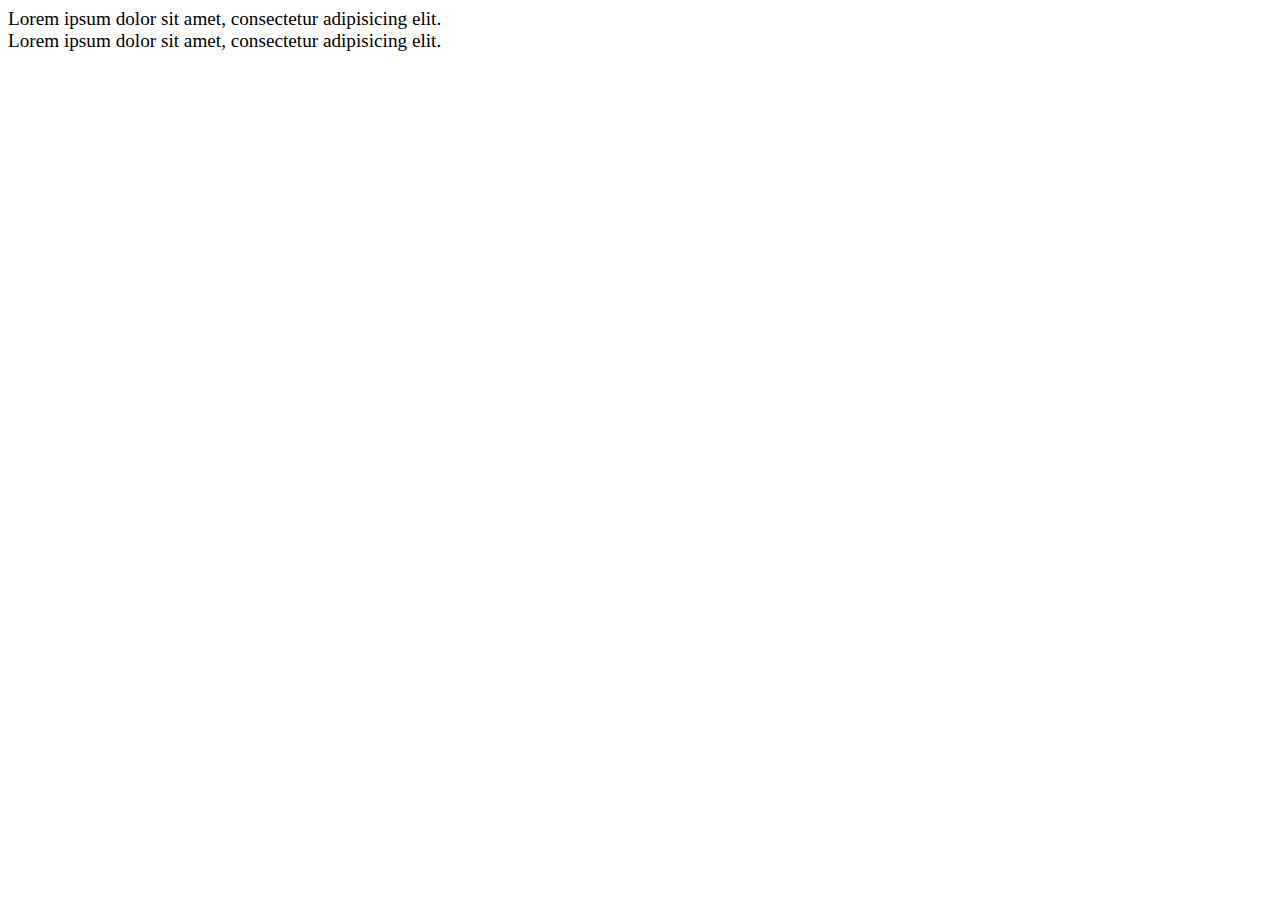
<file: 01/index.html>
<!DOCTYPE html>
<html lang="es">
	<head>
		<meta charset="utf-8">
		<title>Ejercicio 1</title>
		<style>
			.small{
				font-size: 1.2em;
			}
			.mini{
				font-size: 1.2rem;
			}
		</style>
	</head>
<body>
	<div class="small">
		Lorem ipsum dolor sit amet, consectetur adipisicing elit.
		<div class="mini">
			Lorem ipsum dolor sit amet, consectetur adipisicing elit.
		</div>
	</div>
</body>
</html>
</file>
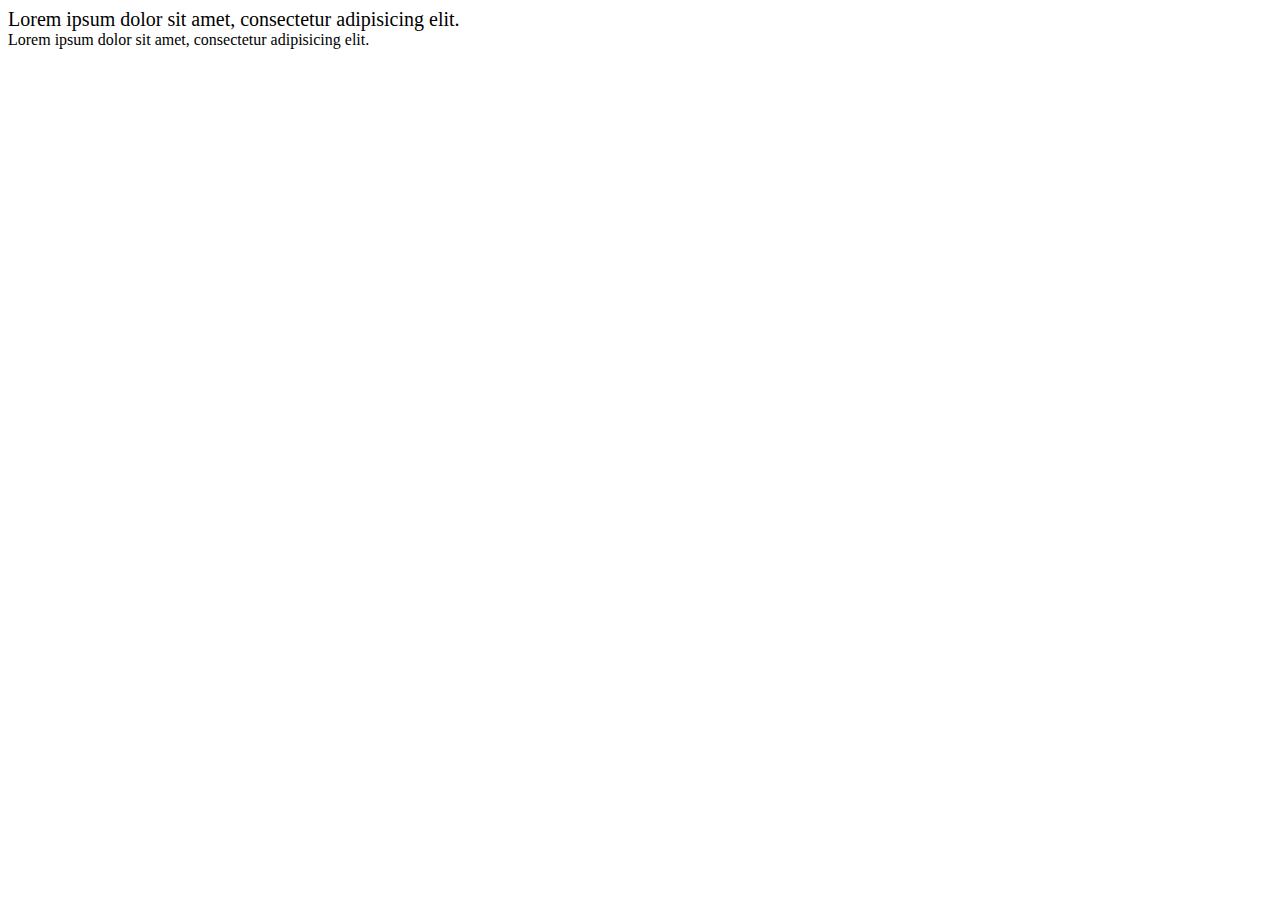
<file: 02/index.html>
<!DOCTYPE html>
<html lang="es">
	<head>
		<meta charset="utf-8">
		<title>Ejercicio 2</title>
		<style>
			html {
				font-size: 20px;
			}
			.clase1{
				font-size: 20px;
			}
			.clase2{
				font-size: 0.8rem;/* 16px */
			}
		</style>
	</head>
<body>
	<div class="clase1">
		Lorem ipsum dolor sit amet, consectetur adipisicing elit.
		<div class="clase2">
			Lorem ipsum dolor sit amet, consectetur adipisicing elit.
		</div>
	</div>
</body>
</html>
</file>
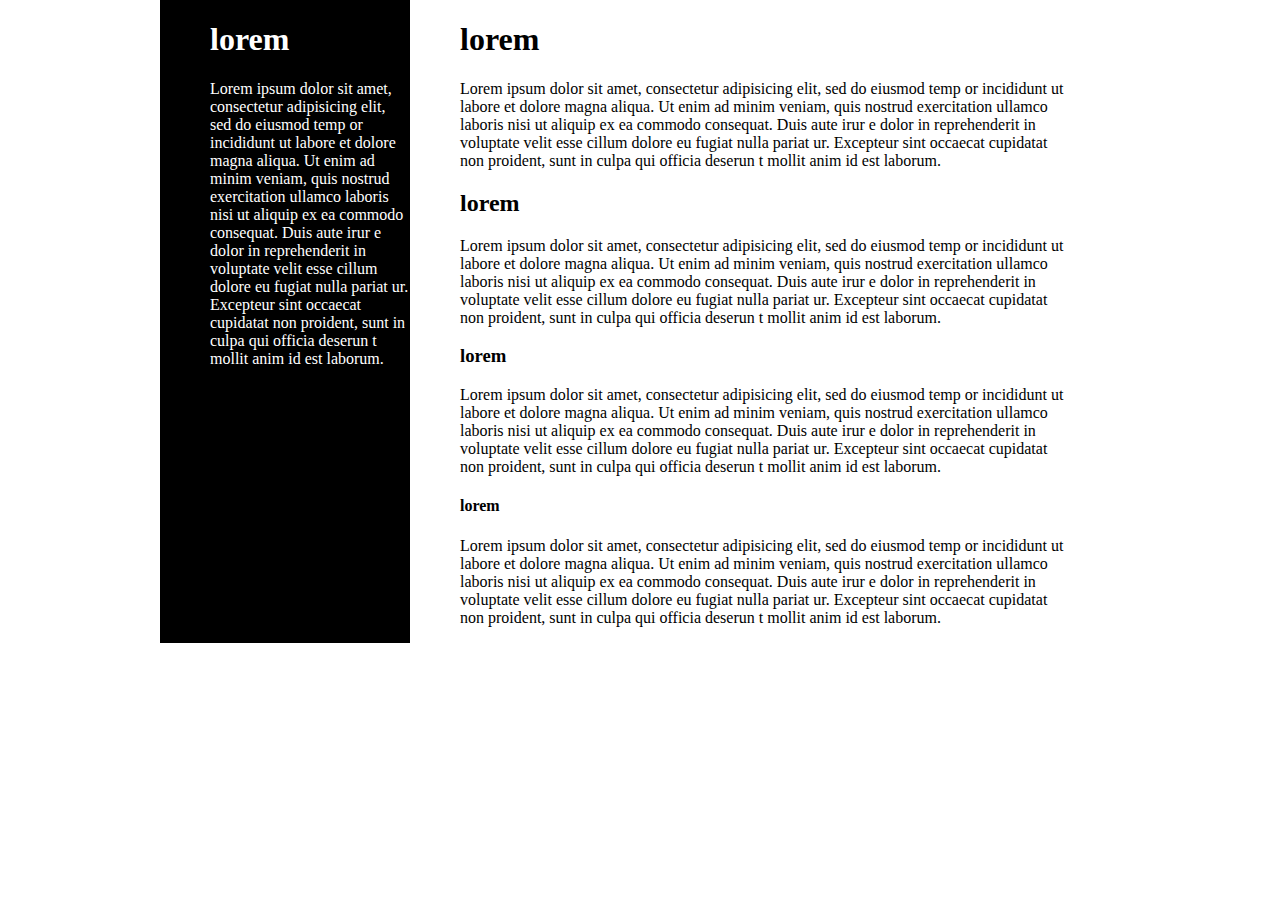
<file: 04/index.html>
<!DOCTYPE html>
<html lang="es">
<head>
	<meta charset="utf-8">
	<style>
		body{
			margin:0px;
			width: 960px;
			margin: auto;
		}
		.sidebar{
			display: table-cell;
			width: 250px;
			padding-left:50px;
			box-sizing: border-box;
			background-color:black;
			color:white;
		}
		.main{
			display: table-cell;
			margin-left:250px;
			padding: 0 50px 0 50px;
		}
	</style>
</head>
<body>
	<div class="sidebar">
		<h1> lorem </h1>
		<p> Lorem ipsum dolor sit amet, consectetur adipisicing elit, sed do eiusmod temp
		or incididunt ut labore et dolore magna aliqua. Ut enim ad minim veniam, quis nostrud
		exercitation ullamco laboris nisi ut aliquip ex ea commodo consequat. Duis aute irur
		e dolor in reprehenderit in voluptate velit esse cillum dolore eu fugiat nulla pariat
		ur. Excepteur sint occaecat cupidatat non proident, sunt in culpa qui officia deserun
		t mollit anim id est laborum.</p>
	</div>
	<div class="main">
		<h1> lorem </h1>
		<p> Lorem ipsum dolor sit amet, consectetur adipisicing elit, sed do eiusmod temp
		or incididunt ut labore et dolore magna aliqua. Ut enim ad minim veniam, quis nostrud
		exercitation ullamco laboris nisi ut aliquip ex ea commodo consequat. Duis aute irur
		e dolor in reprehenderit in voluptate velit esse cillum dolore eu fugiat nulla pariat
		ur. Excepteur sint occaecat cupidatat non proident, sunt in culpa qui officia deserun
		t mollit anim id est laborum.</p>
		<h2> lorem </h2>
		<p> Lorem ipsum dolor sit amet, consectetur adipisicing elit, sed do eiusmod temp
		or incididunt ut labore et dolore magna aliqua. Ut enim ad minim veniam, quis nostrud
		exercitation ullamco laboris nisi ut aliquip ex ea commodo consequat. Duis aute irur
		e dolor in reprehenderit in voluptate velit esse cillum dolore eu fugiat nulla pariat
		ur. Excepteur sint occaecat cupidatat non proident, sunt in culpa qui officia deserun
		t mollit anim id est laborum.</p>
		<h3> lorem </h3>
		<p> Lorem ipsum dolor sit amet, consectetur adipisicing elit, sed do eiusmod temp
		or incididunt ut labore et dolore magna aliqua. Ut enim ad minim veniam, quis nostrud
		exercitation ullamco laboris nisi ut aliquip ex ea commodo consequat. Duis aute irur
		e dolor in reprehenderit in voluptate velit esse cillum dolore eu fugiat nulla pariat
		ur. Excepteur sint occaecat cupidatat non proident, sunt in culpa qui officia deserun
		t mollit anim id est laborum.</p>
		<h4> lorem </h4>
		<p> Lorem ipsum dolor sit amet, consectetur adipisicing elit, sed do eiusmod temp
		or incididunt ut labore et dolore magna aliqua. Ut enim ad minim veniam, quis nostrud
		exercitation ullamco laboris nisi ut aliquip ex ea commodo consequat. Duis aute irur
		e dolor in reprehenderit in voluptate velit esse cillum dolore eu fugiat nulla pariat
		ur. Excepteur sint occaecat cupidatat non proident, sunt in culpa qui officia deserun
		t mollit anim id est laborum.</p>
	</div>
</body>
</html>
</file>
